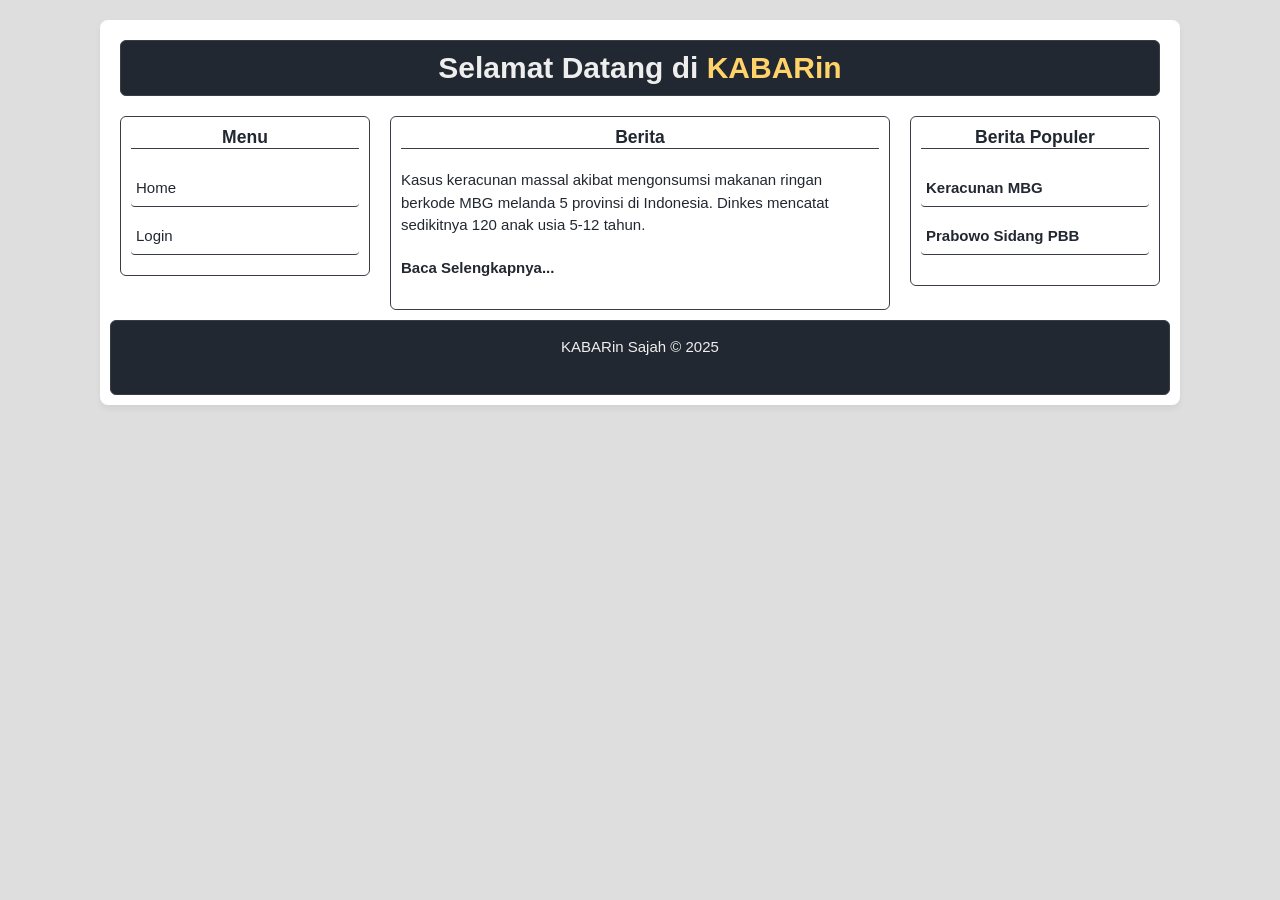
<file: index.html>
<!DOCTYPE html>
<html lang="id">

<head>
      <meta charset="UTF-8">
      <meta name="viewport" content="width=device-width, initial-scale=1.0">
      <title>KABARin</title>
      <link rel="stylesheet" href="style.css">
      <link rel="icon" type="image/x-icon" href="img/reze.png">
</head>

<body>
      <div class="container">
            <div class="header">
                  <h1 style="text-align: center;">Selamat Datang di <b class="tag">KABARin</b></h1>
            </div>

            <div class="main">
                  <div class="left">
                        <h3 style="text-align: center;">Menu</h3>
                        <ul>
                              <li><a href="index.html">Home</a></li>
                              <li><a href="pages/login.html">Login</a></li>
                        </ul>
                  </div>
            </div>

            <div class="middle">
                  <h3 style="text-align: center;">Berita</h3>
                  <p>Kasus keracunan massal akibat mengonsumsi makanan ringan berkode MBG melanda 5 provinsi di
                        Indonesia. Dinkes mencatat sedikitnya 120 anak usia 5-12 tahun.</p>
                  <p><a href="news/news1.html">Baca Selengkapnya...</a></p>
            </div>

            <div class="right">
                  <h3 style="text-align: center;">Berita Populer</h3>
                  <p>
                  <ul>
                        <li><a href="news/news1.html"><b>Keracunan MBG</b></a></li>
                        <li><a href="news/news2.html"><b>Prabowo Sidang PBB</b></a></li>
                        <!-- <li><a href="news/news3.html"><b>Ahmad Sahroni</b></a></li> -->
                  </ul>
                  </p>
            </div>

            <div class="footer">
                  <p style="text-align: center;">KABARin Sajah &copy; 2025</p>
            </div>
      </div>
</body>

</html>
</file>
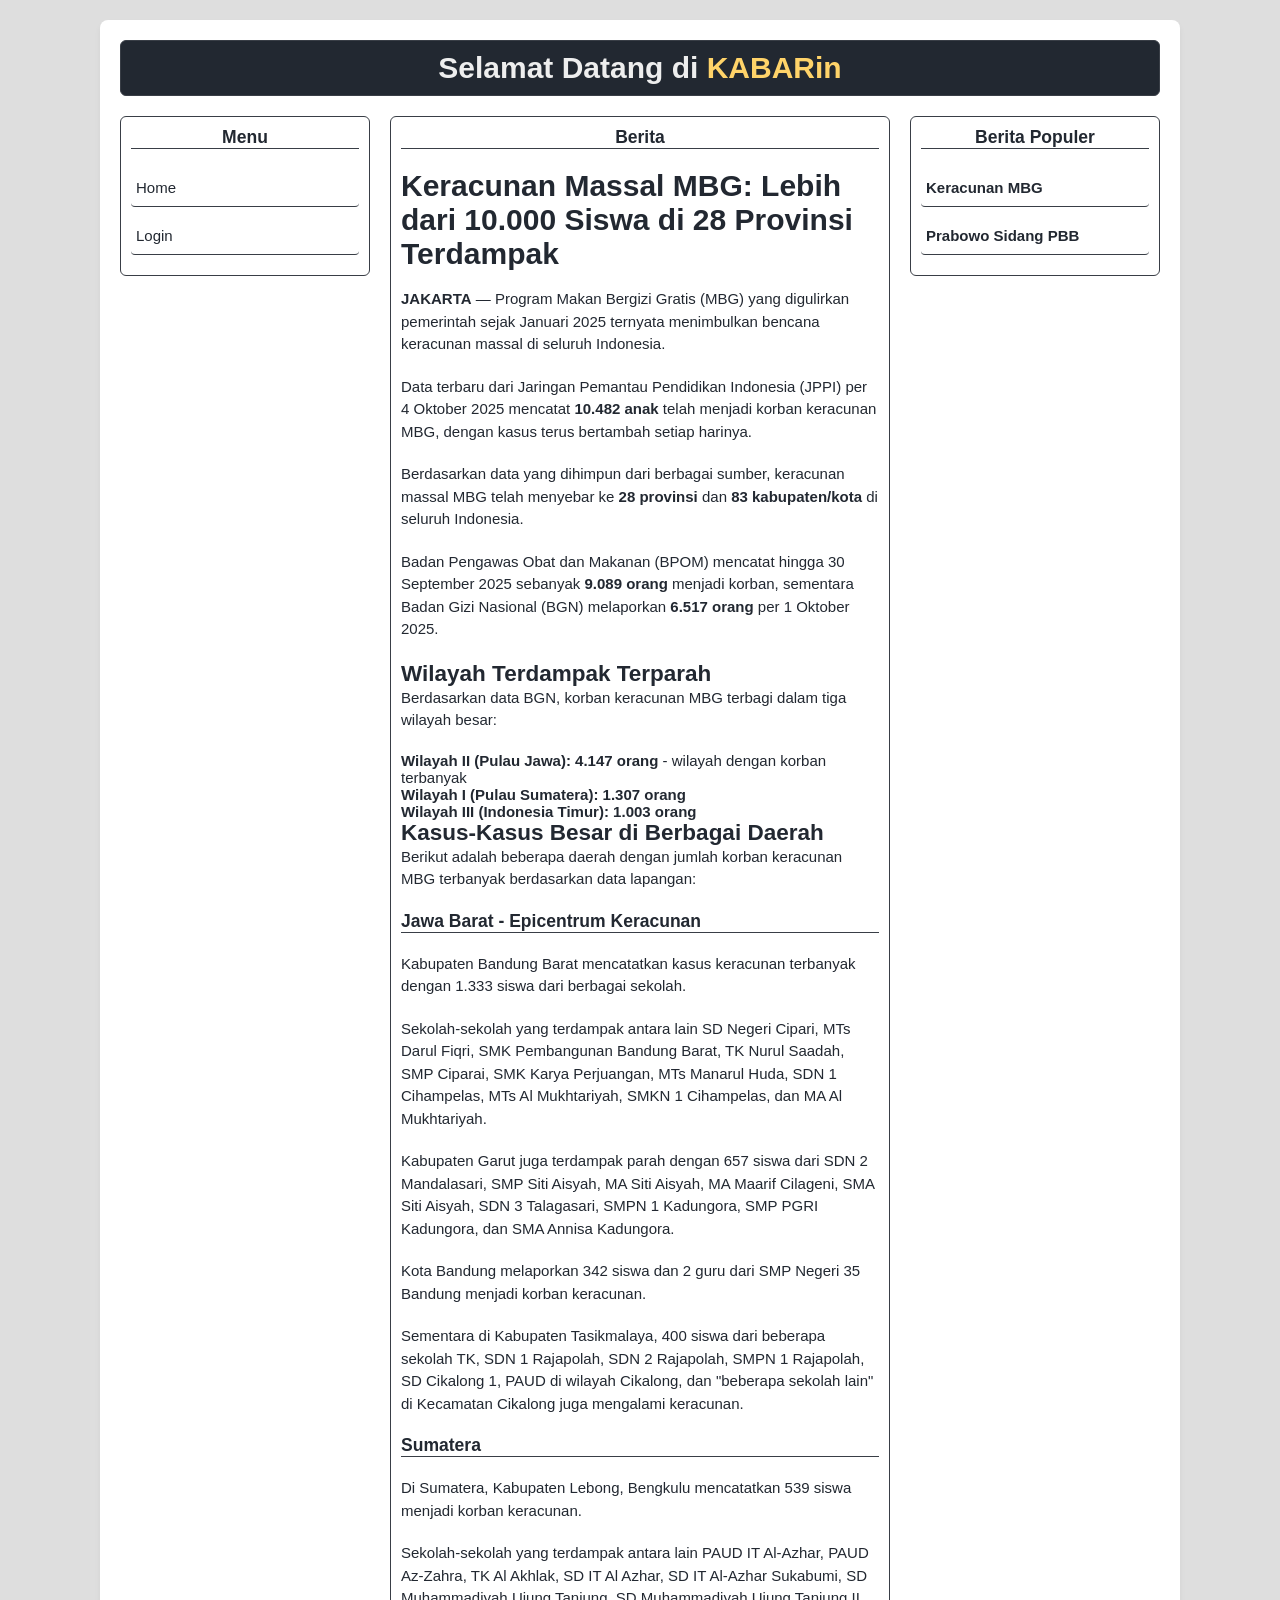
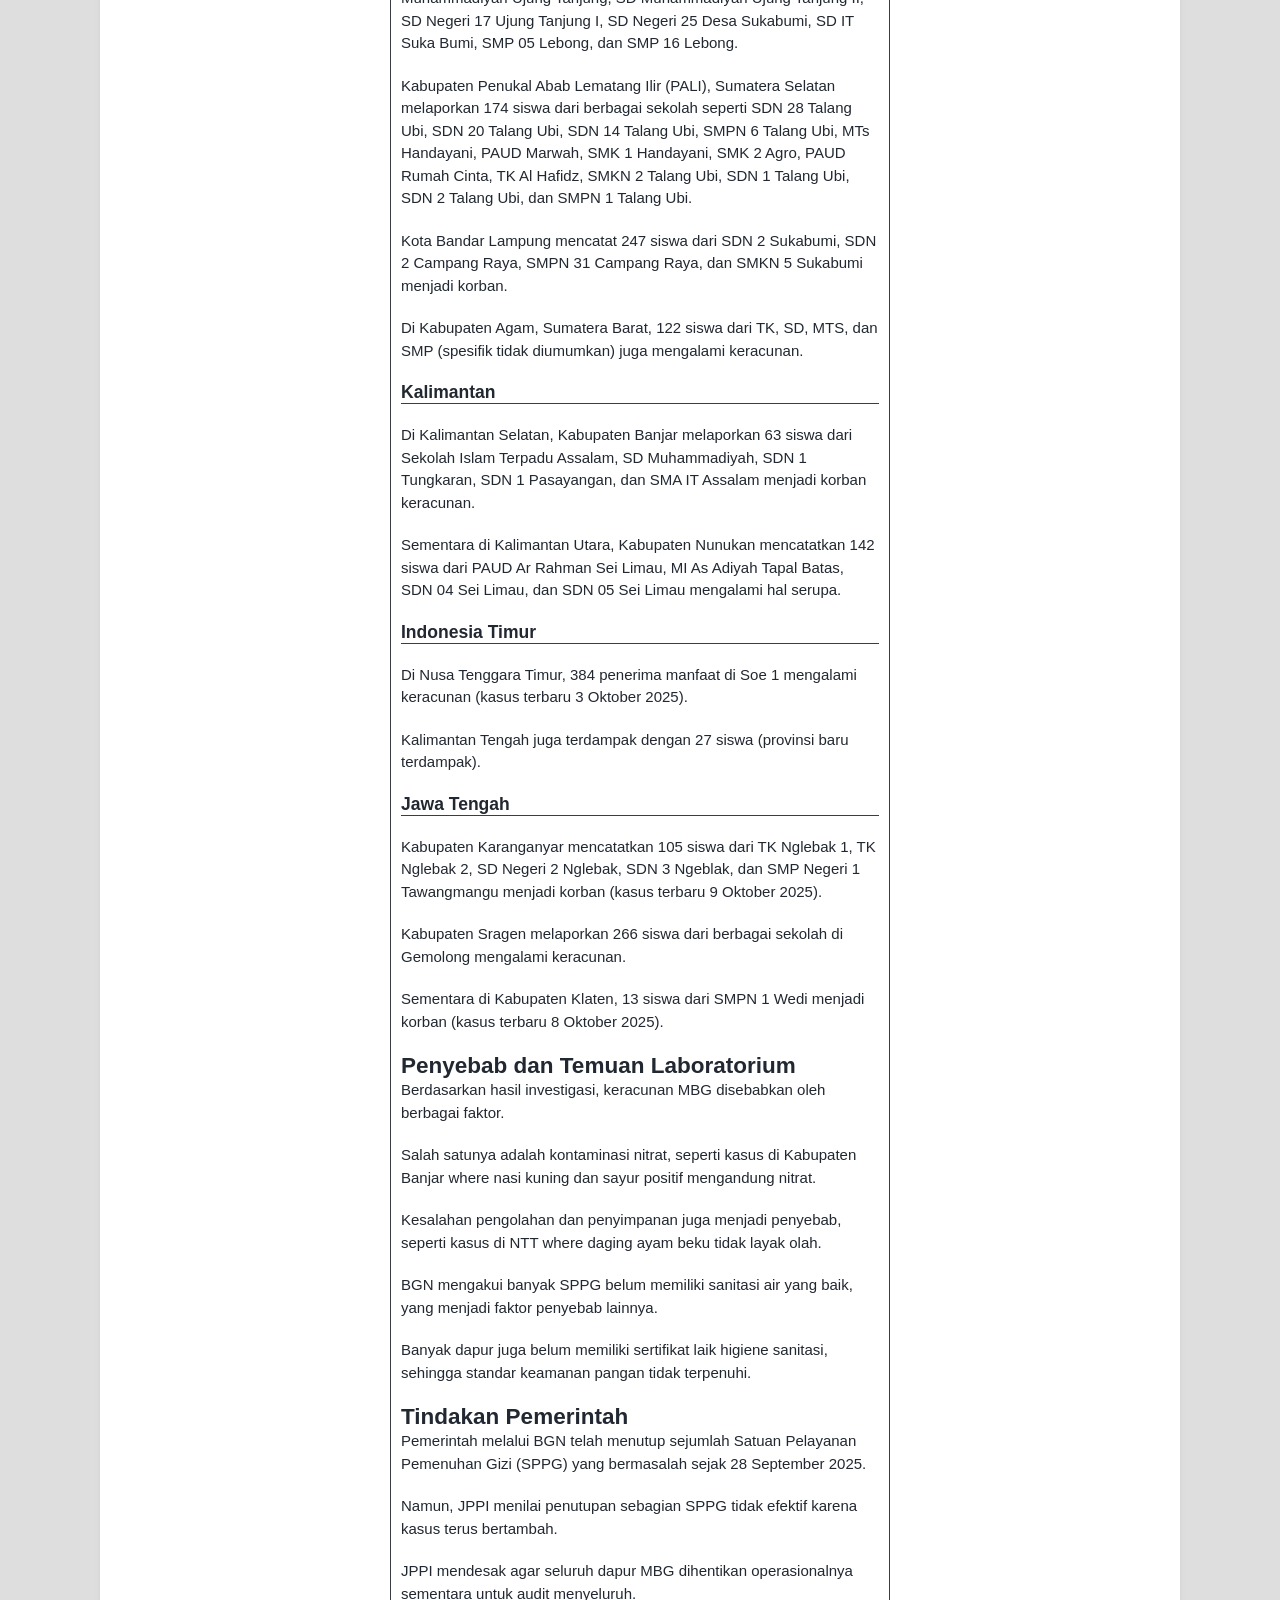
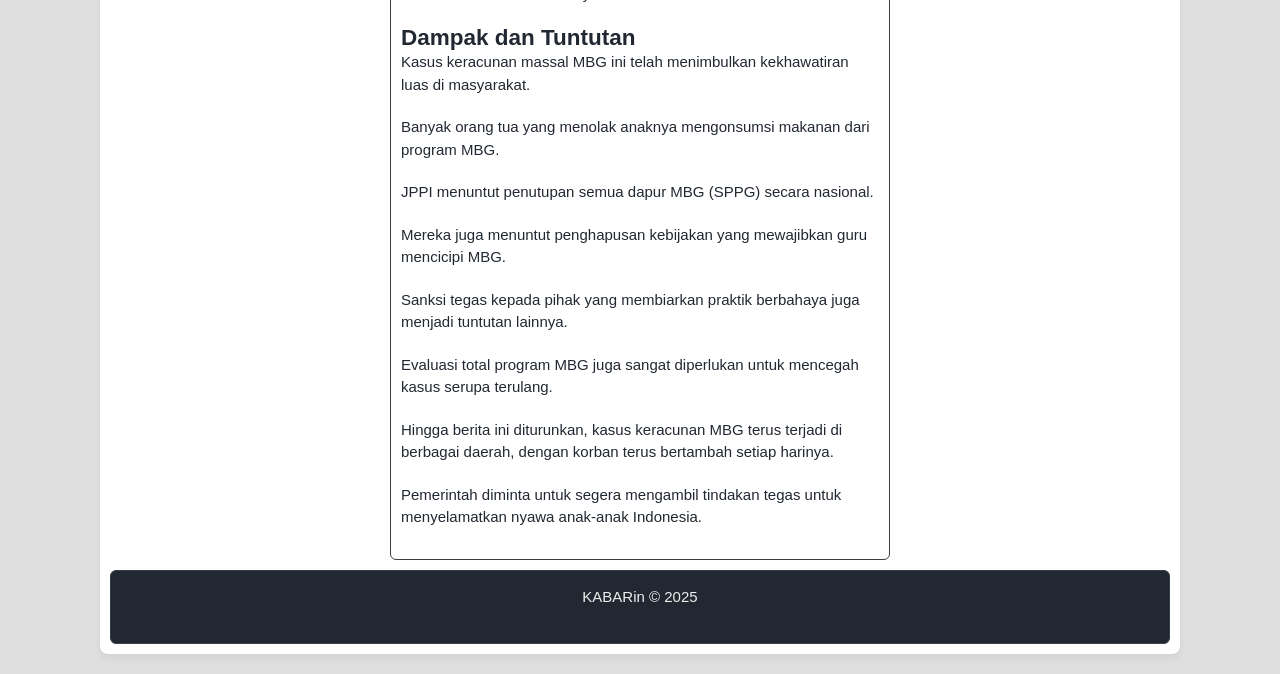
<file: news/news1.html>
<!DOCTYPE html>
<html lang="id">

<head>
      <meta charset="UTF-8">
      <meta name="viewport" content="width=device-width, initial-scale=1.0">
      <title>KABARin</title>
      <link rel="stylesheet" href="../style.css">
      <link rel="icon" type="image/x-icon" href="../img/reze.png">
</head>

<body>
      <div class="container">
            <div class="header">
                  <h1 style="text-align: center;">Selamat Datang di <b class="tag">KABARin</b></h1>
            </div>

            <div class="main">
                  <div class="left">
                        <h3 style="text-align: center;">Menu</h3>
                        <ul>
                              <li><a href="../index.html">Home</a></li>
                              <li><a href="../pages/login.html">Login</a></li>
                        </ul>
                  </div>

                  <div class="middle">
                        <h3 style="text-align: center;">Berita</h3>
                        <h1>Keracunan Massal MBG: Lebih dari 10.000 Siswa di 28 Provinsi Terdampak</h1><br>

                        <p><b>JAKARTA</b> — Program Makan Bergizi Gratis (MBG) yang digulirkan pemerintah sejak Januari
                              2025 ternyata menimbulkan bencana keracunan massal di seluruh Indonesia.</p>
                        <p>Data terbaru dari Jaringan Pemantau Pendidikan Indonesia (JPPI) per 4 Oktober 2025 mencatat
                              <b>10.482 anak</b> telah menjadi korban keracunan MBG, dengan kasus terus bertambah setiap
                              harinya.
                        </p>

                        <p>Berdasarkan data yang dihimpun dari berbagai sumber, keracunan massal MBG telah menyebar ke
                              <b>28 provinsi</b> dan <b>83 kabupaten/kota</b> di seluruh Indonesia.
                        </p>
                        <p>Badan Pengawas Obat dan Makanan (BPOM) mencatat hingga 30 September 2025 sebanyak <b>9.089
                                    orang</b> menjadi korban, sementara Badan Gizi Nasional (BGN) melaporkan <b>6.517
                                    orang</b> per 1 Oktober 2025.</p>

                        <h2>Wilayah Terdampak Terparah</h2>
                        <p>Berdasarkan data BGN, korban keracunan MBG terbagi dalam tiga wilayah besar:</p>
                        <ul>
                              <li><b>Wilayah II (Pulau Jawa): 4.147 orang</b> - wilayah dengan korban terbanyak</li>
                              <li><b>Wilayah I (Pulau Sumatera): 1.307 orang</b></li>
                              <li><b>Wilayah III (Indonesia Timur): 1.003 orang</b></li>
                        </ul>

                        <h2>Kasus-Kasus Besar di Berbagai Daerah</h2>
                        <p>Berikut adalah beberapa daerah dengan jumlah korban keracunan MBG terbanyak berdasarkan data
                              lapangan:</p>

                        <h3>Jawa Barat - Epicentrum Keracunan</h3>
                        <p>Kabupaten Bandung Barat mencatatkan kasus keracunan terbanyak dengan 1.333 siswa dari
                              berbagai sekolah.</p>
                        <p>Sekolah-sekolah yang terdampak antara lain SD Negeri Cipari, MTs Darul Fiqri, SMK Pembangunan
                              Bandung Barat, TK Nurul Saadah, SMP Ciparai, SMK Karya Perjuangan, MTs Manarul Huda, SDN 1
                              Cihampelas, MTs Al Mukhtariyah, SMKN 1 Cihampelas, dan MA Al Mukhtariyah.</p>
                        <p>Kabupaten Garut juga terdampak parah dengan 657 siswa dari SDN 2 Mandalasari, SMP Siti
                              Aisyah, MA Siti Aisyah, MA Maarif Cilageni, SMA Siti Aisyah, SDN 3 Talagasari, SMPN 1
                              Kadungora, SMP PGRI Kadungora, dan SMA Annisa Kadungora.</p>
                        <p>Kota Bandung melaporkan 342 siswa dan 2 guru dari SMP Negeri 35 Bandung menjadi korban
                              keracunan.</p>
                        <p>Sementara di Kabupaten Tasikmalaya, 400 siswa dari beberapa sekolah TK, SDN 1 Rajapolah, SDN
                              2 Rajapolah, SMPN 1 Rajapolah, SD Cikalong 1, PAUD di wilayah Cikalong, dan "beberapa
                              sekolah lain" di Kecamatan Cikalong juga mengalami keracunan.</p>

                        <h3>Sumatera</h3>
                        <p>Di Sumatera, Kabupaten Lebong, Bengkulu mencatatkan 539 siswa menjadi korban keracunan.</p>
                        <p>Sekolah-sekolah yang terdampak antara lain PAUD IT Al-Azhar, PAUD Az-Zahra, TK Al Akhlak, SD
                              IT Al Azhar, SD IT Al-Azhar Sukabumi, SD Muhammadiyah Ujung Tanjung, SD Muhammadiyah Ujung
                              Tanjung II, SD Negeri 17 Ujung Tanjung I, SD Negeri 25 Desa Sukabumi, SD IT Suka Bumi, SMP
                              05 Lebong, dan SMP 16 Lebong.</p>
                        <p>Kabupaten Penukal Abab Lematang Ilir (PALI), Sumatera Selatan melaporkan 174 siswa dari
                              berbagai sekolah seperti SDN 28 Talang Ubi, SDN 20 Talang Ubi, SDN 14 Talang Ubi, SMPN 6
                              Talang Ubi, MTs Handayani, PAUD Marwah, SMK 1 Handayani, SMK 2 Agro, PAUD Rumah Cinta, TK
                              Al Hafidz, SMKN 2 Talang Ubi, SDN 1 Talang Ubi, SDN 2 Talang Ubi, dan SMPN 1 Talang Ubi.
                        </p>
                        <p>Kota Bandar Lampung mencatat 247 siswa dari SDN 2 Sukabumi, SDN 2 Campang Raya, SMPN 31
                              Campang Raya, dan SMKN 5 Sukabumi menjadi korban.</p>
                        <p>Di Kabupaten Agam, Sumatera Barat, 122 siswa dari TK, SD, MTS, dan SMP (spesifik tidak
                              diumumkan) juga mengalami keracunan.</p>

                        <h3>Kalimantan</h3>
                        <p>Di Kalimantan Selatan, Kabupaten Banjar melaporkan 63 siswa dari Sekolah Islam Terpadu
                              Assalam, SD Muhammadiyah, SDN 1 Tungkaran, SDN 1 Pasayangan, dan SMA IT Assalam menjadi
                              korban keracunan.</p>
                        <p>Sementara di Kalimantan Utara, Kabupaten Nunukan mencatatkan 142 siswa dari PAUD Ar Rahman
                              Sei Limau, MI As Adiyah Tapal Batas, SDN 04 Sei Limau, dan SDN 05 Sei Limau mengalami hal
                              serupa.</p>

                        <h3>Indonesia Timur</h3>
                        <p>Di Nusa Tenggara Timur, 384 penerima manfaat di Soe 1 mengalami keracunan (kasus terbaru 3
                              Oktober 2025).</p>
                        <p>Kalimantan Tengah juga terdampak dengan 27 siswa (provinsi baru terdampak).</p>

                        <h3>Jawa Tengah</h3>
                        <p>Kabupaten Karanganyar mencatatkan 105 siswa dari TK Nglebak 1, TK Nglebak 2, SD Negeri 2
                              Nglebak, SDN 3 Ngeblak, dan SMP Negeri 1 Tawangmangu menjadi korban (kasus terbaru 9
                              Oktober 2025).</p>
                        <p>Kabupaten Sragen melaporkan 266 siswa dari berbagai sekolah di Gemolong mengalami keracunan.
                        </p>
                        <p>Sementara di Kabupaten Klaten, 13 siswa dari SMPN 1 Wedi menjadi korban (kasus terbaru 8
                              Oktober 2025).</p>

                        <h2>Penyebab dan Temuan Laboratorium</h2>
                        <p>Berdasarkan hasil investigasi, keracunan MBG disebabkan oleh berbagai faktor.</p>
                        <p>Salah satunya adalah kontaminasi nitrat, seperti kasus di Kabupaten Banjar where nasi kuning
                              dan sayur positif mengandung nitrat.</p>
                        <p>Kesalahan pengolahan dan penyimpanan juga menjadi penyebab, seperti kasus di NTT where daging
                              ayam beku tidak layak olah.</p>
                        <p>BGN mengakui banyak SPPG belum memiliki sanitasi air yang baik, yang menjadi faktor penyebab
                              lainnya.</p>
                        <p>Banyak dapur juga belum memiliki sertifikat laik higiene sanitasi, sehingga standar keamanan
                              pangan tidak terpenuhi.</p>

                        <h2>Tindakan Pemerintah</h2>
                        <p>Pemerintah melalui BGN telah menutup sejumlah Satuan Pelayanan Pemenuhan Gizi (SPPG) yang
                              bermasalah sejak 28 September 2025.</p>
                        <p>Namun, JPPI menilai penutupan sebagian SPPG tidak efektif karena kasus terus bertambah.</p>
                        <p>JPPI mendesak agar seluruh dapur MBG dihentikan operasionalnya sementara untuk audit
                              menyeluruh.</p>

                        <h2>Dampak dan Tuntutan</h2>
                        <p>Kasus keracunan massal MBG ini telah menimbulkan kekhawatiran luas di masyarakat.</p>
                        <p>Banyak orang tua yang menolak anaknya mengonsumsi makanan dari program MBG.</p>
                        <p>JPPI menuntut penutupan semua dapur MBG (SPPG) secara nasional.</p>
                        <p>Mereka juga menuntut penghapusan kebijakan yang mewajibkan guru mencicipi MBG.</p>
                        <p>Sanksi tegas kepada pihak yang membiarkan praktik berbahaya juga menjadi tuntutan lainnya.
                        </p>
                        <p>Evaluasi total program MBG juga sangat diperlukan untuk mencegah kasus serupa terulang.</p>

                        <p>Hingga berita ini diturunkan, kasus keracunan MBG terus terjadi di berbagai daerah, dengan
                              korban terus bertambah setiap harinya.</p>
                        <p>Pemerintah diminta untuk segera mengambil tindakan tegas untuk menyelamatkan nyawa anak-anak
                              Indonesia.</p>
                  </div>

                  <div class="right">
                        <h3 style="text-align: center;">Berita Populer</h3>
                        <ul>
                              <li><a href="news1.html"><b>Keracunan MBG</b></a></li>
                              <li><a href="news2.html"><b>Prabowo Sidang PBB</b></a></li>
                              <!-- <li><a href="news3.html"><b>Ahmad Sahroni</b></a></li> -->
                        </ul>
                  </div>

            </div>

            <div class="footer">
                  <p style="text-align: center;">KABARin &copy; 2025</p>
            </div>
      </div>
</body>

</html>
</file>
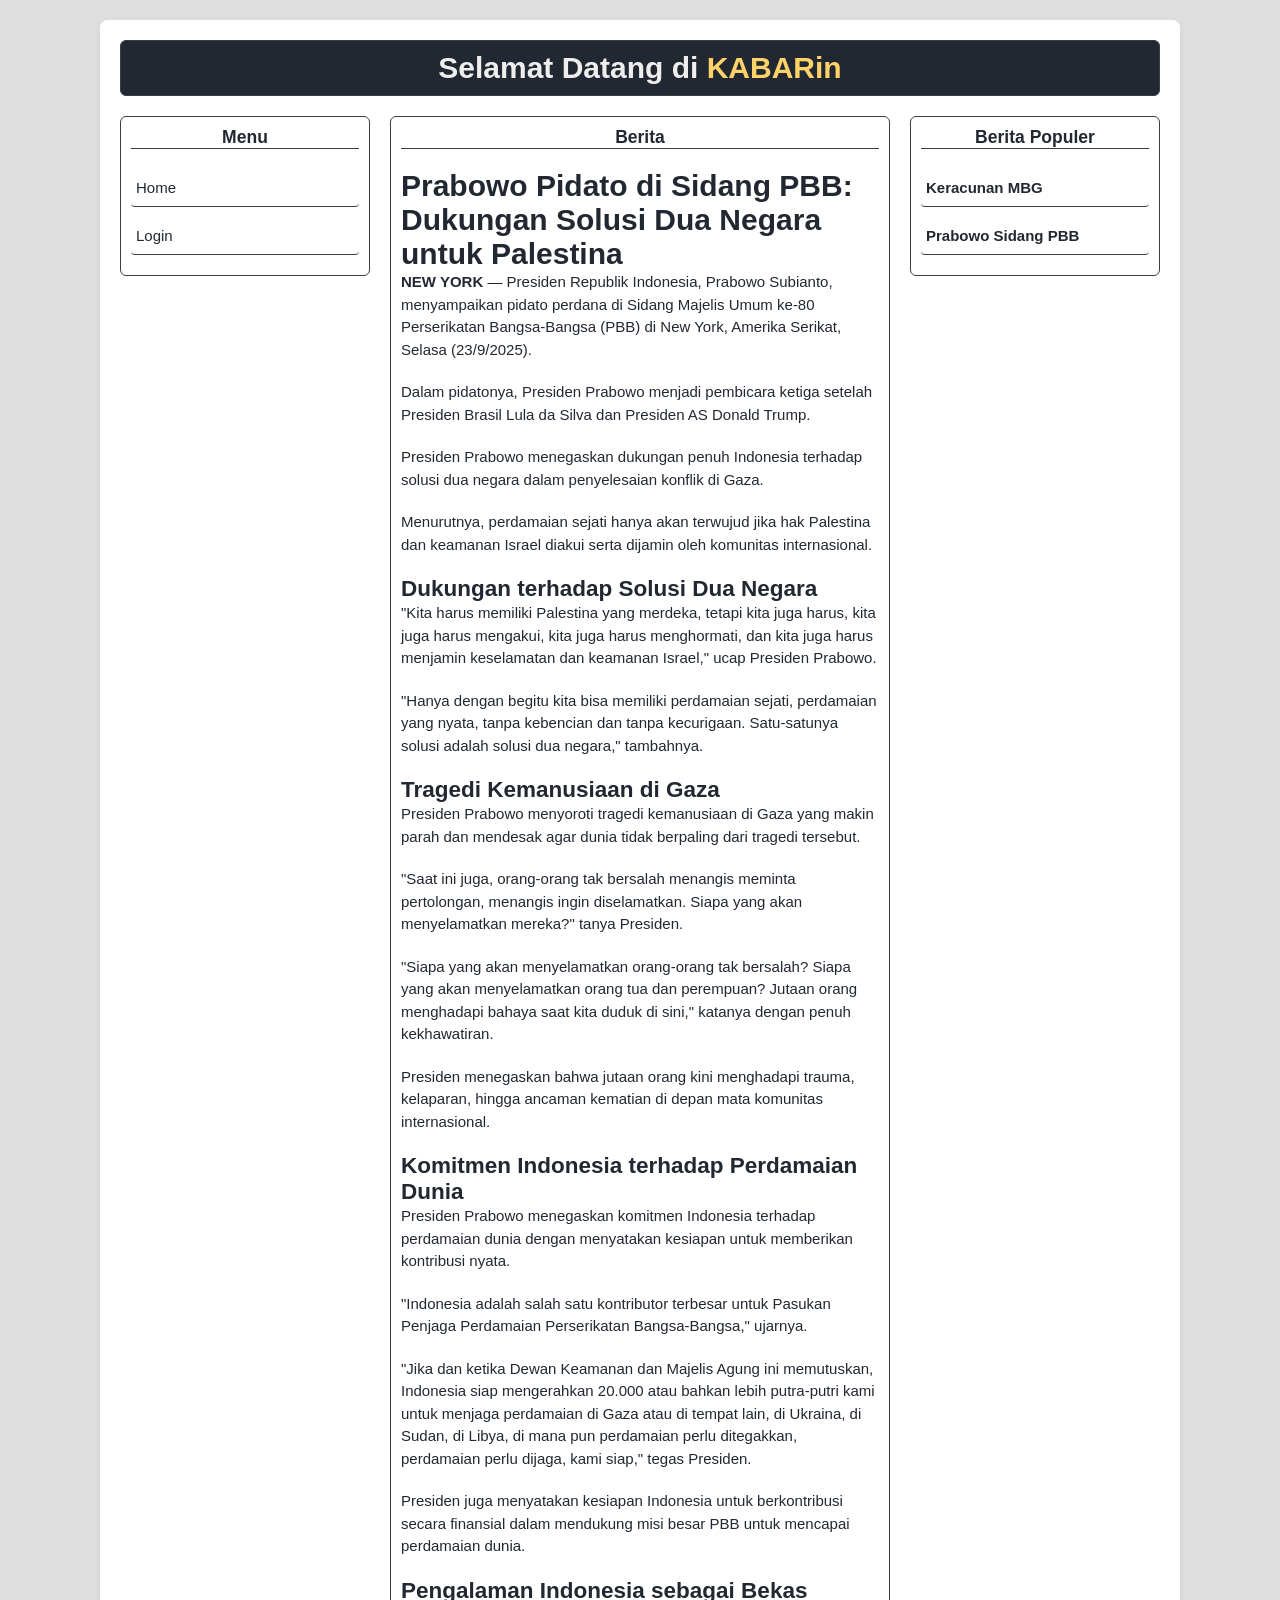
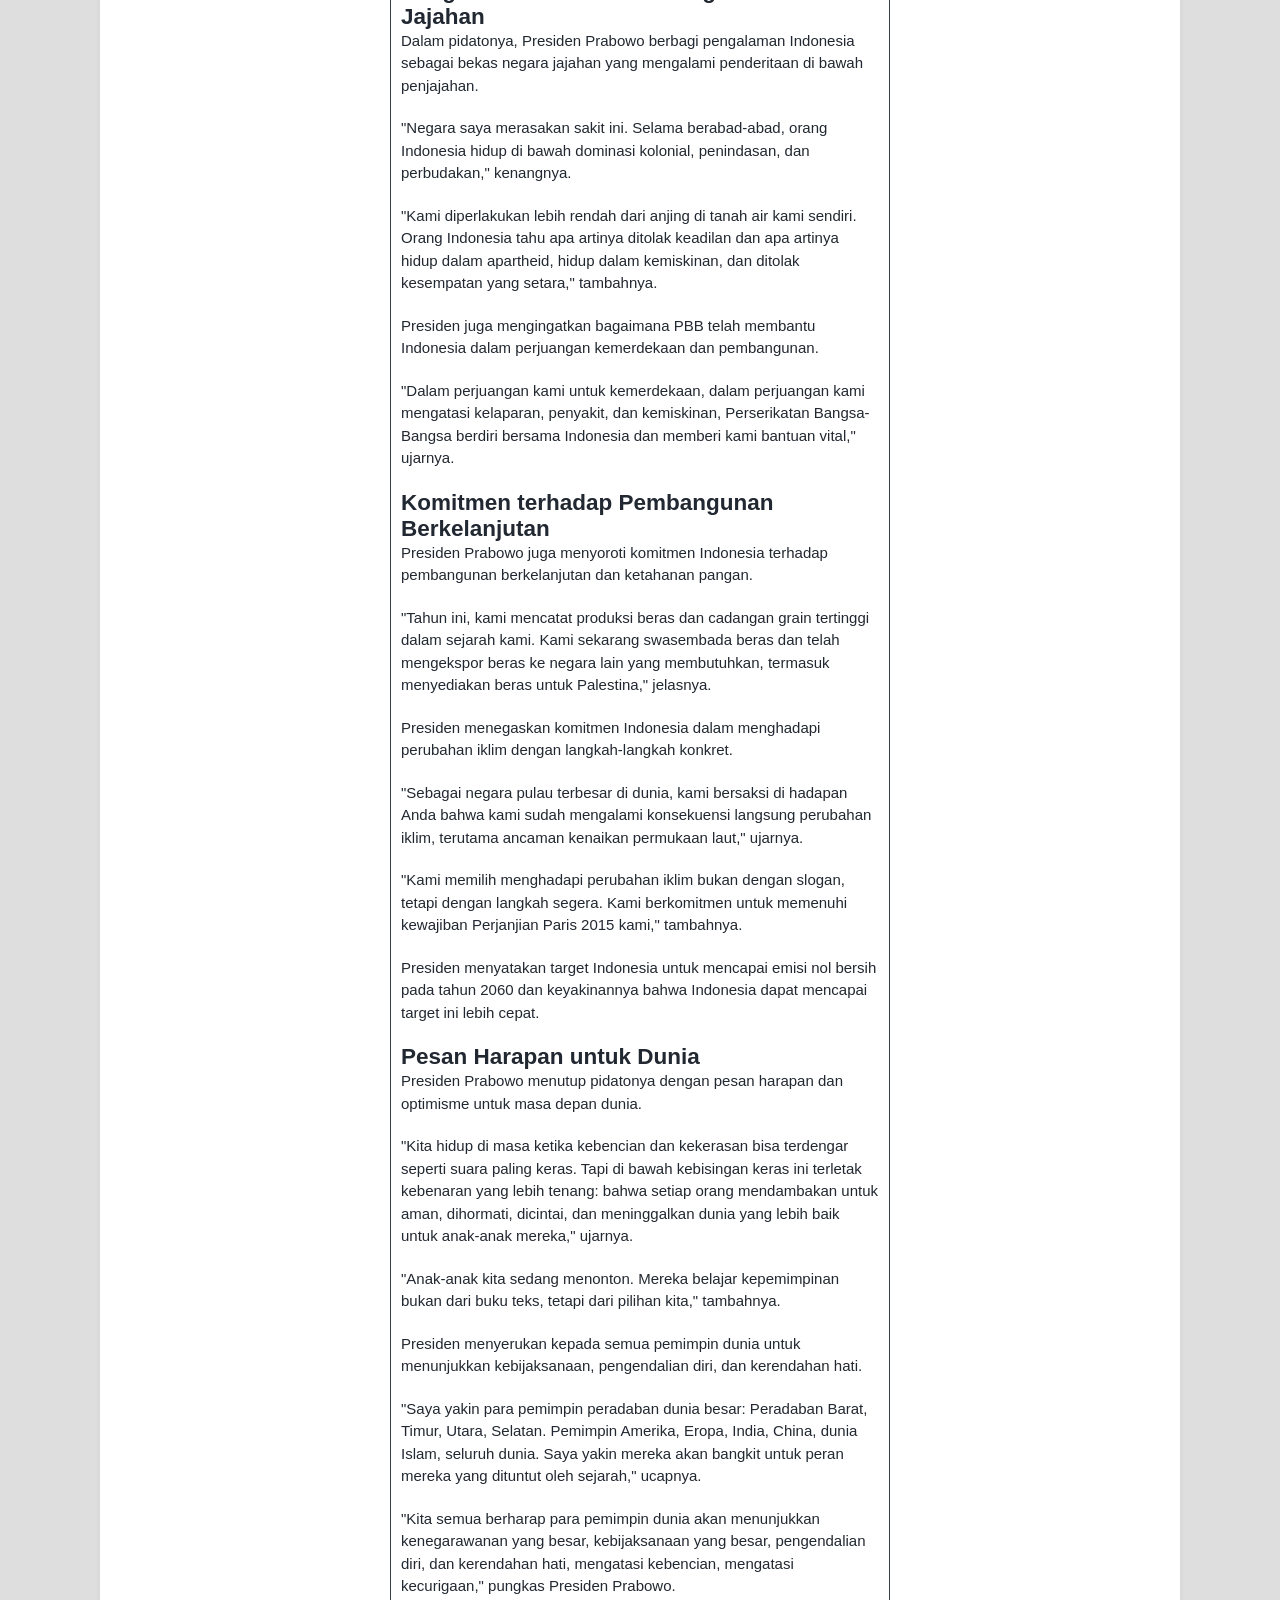
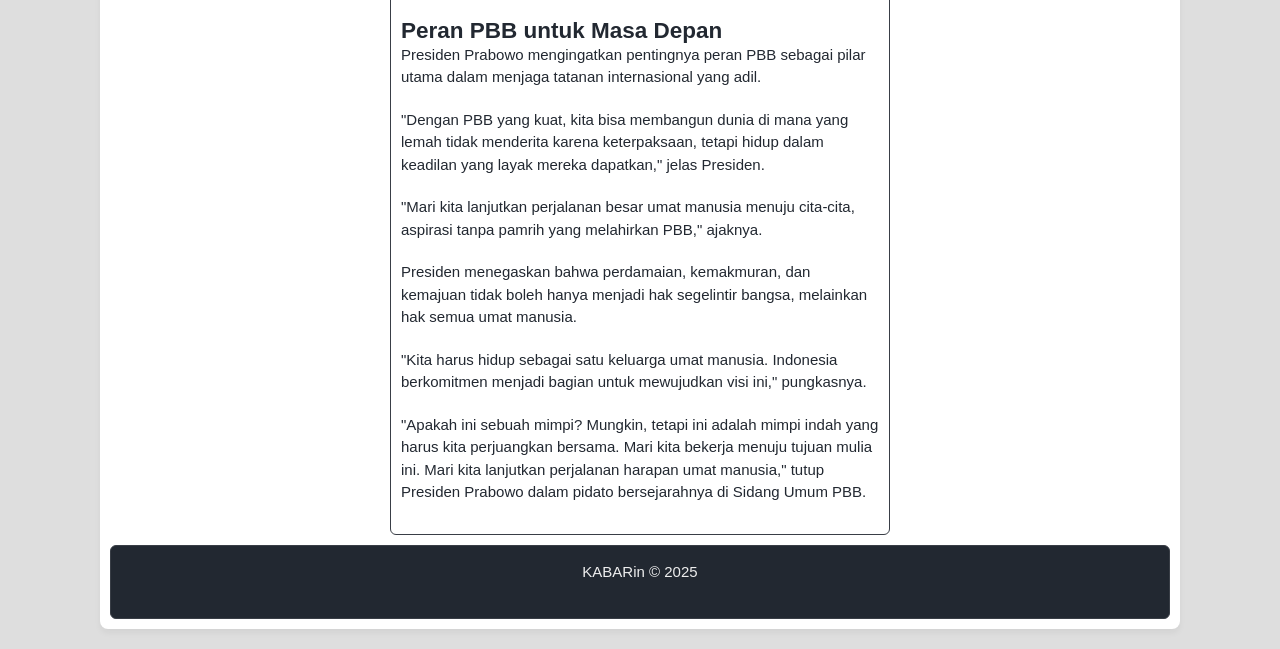
<file: news/news2.html>
<!DOCTYPE html>
<html lang="id">

<head>
      <meta charset="UTF-8">
      <meta name="viewport" content="width=device-width, initial-scale=1.0">
      <title>KABARin</title>
      <link rel="stylesheet" href="../style.css">
      <link rel="icon" type="image/x-icon" href="../img/reze.png">
</head>

<body>
      <div class="container">
            <div class="header">
                  <h1 style="text-align: center;">Selamat Datang di <b class="tag">KABARin</b></h1>
            </div>

            <div class="main">
                  <div class="left">
                        <h3 style="text-align: center;">Menu</h3>
                        <ul>
                              <li><a href="../index.html">Home</a></li>
                              <li><a href="../pages/login.html">Login</a></li>
                        </ul>
                  </div>

                  <div class="middle">
                        <h3 style="text-align: center;">Berita</h3>
                        <h1>Prabowo Pidato di Sidang PBB: Dukungan Solusi Dua Negara untuk Palestina</h1>

                        <p><b>NEW YORK</b> — Presiden Republik Indonesia, Prabowo Subianto, menyampaikan pidato perdana
                              di Sidang Majelis Umum ke-80 Perserikatan Bangsa-Bangsa (PBB) di New York, Amerika
                              Serikat, Selasa (23/9/2025).</p>
                        <p>Dalam pidatonya, Presiden Prabowo menjadi pembicara ketiga setelah Presiden Brasil Lula da
                              Silva dan Presiden AS Donald Trump.</p>
                        <p>Presiden Prabowo menegaskan dukungan penuh Indonesia terhadap solusi dua negara dalam
                              penyelesaian konflik di Gaza.</p>
                        <p>Menurutnya, perdamaian sejati hanya akan terwujud jika hak Palestina dan keamanan Israel
                              diakui serta dijamin oleh komunitas internasional.</p>

                        <h2>Dukungan terhadap Solusi Dua Negara</h2>
                        <p>"Kita harus memiliki Palestina yang merdeka, tetapi kita juga harus, kita juga harus
                              mengakui, kita juga harus menghormati, dan kita juga harus menjamin keselamatan dan
                              keamanan Israel," ucap Presiden Prabowo.</p>
                        <p>"Hanya dengan begitu kita bisa memiliki perdamaian sejati, perdamaian yang nyata, tanpa
                              kebencian dan tanpa kecurigaan. Satu-satunya solusi adalah solusi dua negara," tambahnya.
                        </p>

                        <h2>Tragedi Kemanusiaan di Gaza</h2>
                        <p>Presiden Prabowo menyoroti tragedi kemanusiaan di Gaza yang makin parah dan mendesak agar
                              dunia tidak berpaling dari tragedi tersebut.</p>
                        <p>"Saat ini juga, orang-orang tak bersalah menangis meminta pertolongan, menangis ingin
                              diselamatkan. Siapa yang akan menyelamatkan mereka?" tanya Presiden.</p>
                        <p>"Siapa yang akan menyelamatkan orang-orang tak bersalah? Siapa yang akan menyelamatkan orang
                              tua dan perempuan? Jutaan orang menghadapi bahaya saat kita duduk di sini," katanya dengan
                              penuh kekhawatiran.</p>
                        <p>Presiden menegaskan bahwa jutaan orang kini menghadapi trauma, kelaparan, hingga ancaman
                              kematian di depan mata komunitas internasional.</p>

                        <h2>Komitmen Indonesia terhadap Perdamaian Dunia</h2>
                        <p>Presiden Prabowo menegaskan komitmen Indonesia terhadap perdamaian dunia dengan menyatakan
                              kesiapan untuk memberikan kontribusi nyata.</p>
                        <p>"Indonesia adalah salah satu kontributor terbesar untuk Pasukan Penjaga Perdamaian
                              Perserikatan Bangsa-Bangsa," ujarnya.</p>
                        <p>"Jika dan ketika Dewan Keamanan dan Majelis Agung ini memutuskan, Indonesia siap mengerahkan
                              20.000 atau bahkan lebih putra-putri kami untuk menjaga perdamaian di Gaza atau di tempat
                              lain, di Ukraina, di Sudan, di Libya, di mana pun perdamaian perlu ditegakkan, perdamaian
                              perlu dijaga, kami siap," tegas Presiden.</p>
                        <p>Presiden juga menyatakan kesiapan Indonesia untuk berkontribusi secara finansial dalam
                              mendukung misi besar PBB untuk mencapai perdamaian dunia.</p>

                        <h2>Pengalaman Indonesia sebagai Bekas Jajahan</h2>
                        <p>Dalam pidatonya, Presiden Prabowo berbagi pengalaman Indonesia sebagai bekas negara jajahan
                              yang mengalami penderitaan di bawah penjajahan.</p>
                        <p>"Negara saya merasakan sakit ini. Selama berabad-abad, orang Indonesia hidup di bawah
                              dominasi kolonial, penindasan, dan perbudakan," kenangnya.</p>
                        <p>"Kami diperlakukan lebih rendah dari anjing di tanah air kami sendiri. Orang Indonesia tahu
                              apa artinya ditolak keadilan dan apa artinya hidup dalam apartheid, hidup dalam
                              kemiskinan, dan ditolak kesempatan yang setara," tambahnya.</p>
                        <p>Presiden juga mengingatkan bagaimana PBB telah membantu Indonesia dalam perjuangan
                              kemerdekaan dan pembangunan.</p>
                        <p>"Dalam perjuangan kami untuk kemerdekaan, dalam perjuangan kami mengatasi kelaparan,
                              penyakit, dan kemiskinan, Perserikatan Bangsa-Bangsa berdiri bersama Indonesia dan memberi
                              kami bantuan vital," ujarnya.</p>

                        <h2>Komitmen terhadap Pembangunan Berkelanjutan</h2>
                        <p>Presiden Prabowo juga menyoroti komitmen Indonesia terhadap pembangunan berkelanjutan dan
                              ketahanan pangan.</p>
                        <p>"Tahun ini, kami mencatat produksi beras dan cadangan grain tertinggi dalam sejarah kami.
                              Kami sekarang swasembada beras dan telah mengekspor beras ke negara lain yang membutuhkan,
                              termasuk menyediakan beras untuk Palestina," jelasnya.</p>
                        <p>Presiden menegaskan komitmen Indonesia dalam menghadapi perubahan iklim dengan
                              langkah-langkah konkret.</p>
                        <p>"Sebagai negara pulau terbesar di dunia, kami bersaksi di hadapan Anda bahwa kami sudah
                              mengalami konsekuensi langsung perubahan iklim, terutama ancaman kenaikan permukaan laut,"
                              ujarnya.</p>
                        <p>"Kami memilih menghadapi perubahan iklim bukan dengan slogan, tetapi dengan langkah segera.
                              Kami berkomitmen untuk memenuhi kewajiban Perjanjian Paris 2015 kami," tambahnya.</p>
                        <p>Presiden menyatakan target Indonesia untuk mencapai emisi nol bersih pada tahun 2060 dan
                              keyakinannya bahwa Indonesia dapat mencapai target ini lebih cepat.</p>

                        <h2>Pesan Harapan untuk Dunia</h2>
                        <p>Presiden Prabowo menutup pidatonya dengan pesan harapan dan optimisme untuk masa depan dunia.
                        </p>
                        <p>"Kita hidup di masa ketika kebencian dan kekerasan bisa terdengar seperti suara paling keras.
                              Tapi di bawah kebisingan keras ini terletak kebenaran yang lebih tenang: bahwa setiap
                              orang mendambakan untuk aman, dihormati, dicintai, dan meninggalkan dunia yang lebih baik
                              untuk anak-anak mereka," ujarnya.</p>
                        <p>"Anak-anak kita sedang menonton. Mereka belajar kepemimpinan bukan dari buku teks, tetapi
                              dari pilihan kita," tambahnya.</p>
                        <p>Presiden menyerukan kepada semua pemimpin dunia untuk menunjukkan kebijaksanaan, pengendalian
                              diri, dan kerendahan hati.</p>
                        <p>"Saya yakin para pemimpin peradaban dunia besar: Peradaban Barat, Timur, Utara, Selatan.
                              Pemimpin Amerika, Eropa, India, China, dunia Islam, seluruh dunia. Saya yakin mereka akan
                              bangkit untuk peran mereka yang dituntut oleh sejarah," ucapnya.</p>
                        <p>"Kita semua berharap para pemimpin dunia akan menunjukkan kenegarawanan yang besar,
                              kebijaksanaan yang besar, pengendalian diri, dan kerendahan hati, mengatasi kebencian,
                              mengatasi kecurigaan," pungkas Presiden Prabowo.</p>

                        <h2>Peran PBB untuk Masa Depan</h2>
                        <p>Presiden Prabowo mengingatkan pentingnya peran PBB sebagai pilar utama dalam menjaga tatanan
                              internasional yang adil.</p>
                        <p>"Dengan PBB yang kuat, kita bisa membangun dunia di mana yang lemah tidak menderita karena
                              keterpaksaan, tetapi hidup dalam keadilan yang layak mereka dapatkan," jelas Presiden.</p>
                        <p>"Mari kita lanjutkan perjalanan besar umat manusia menuju cita-cita, aspirasi tanpa pamrih
                              yang melahirkan PBB," ajaknya.</p>
                        <p>Presiden menegaskan bahwa perdamaian, kemakmuran, dan kemajuan tidak boleh hanya menjadi hak
                              segelintir bangsa, melainkan hak semua umat manusia.</p>
                        <p>"Kita harus hidup sebagai satu keluarga umat manusia. Indonesia berkomitmen menjadi bagian
                              untuk mewujudkan visi ini," pungkasnya.</p>
                        <p>"Apakah ini sebuah mimpi? Mungkin, tetapi ini adalah mimpi indah yang harus kita perjuangkan
                              bersama. Mari kita bekerja menuju tujuan mulia ini. Mari kita lanjutkan perjalanan harapan
                              umat manusia," tutup Presiden Prabowo dalam pidato bersejarahnya di Sidang Umum PBB.</p>
                  </div>

                  <div class="right">
                        <h3 style="text-align: center;">Berita Populer</h3>
                        <ul>
                              <li><a href="news1.html"><b>Keracunan MBG</b></a></li>
                              <li><a href="news2.html"><b>Prabowo Sidang PBB</b></a></li>
                              <!-- <li><a href="news3.html"><b>Ahmad Sahroni</b></a></li> -->
                        </ul>
                  </div>

            </div>

            <div class="footer">
                  <p style="text-align: center;">KABARin &copy; 2025</p>
            </div>
      </div>
</body>

</html>
</file>
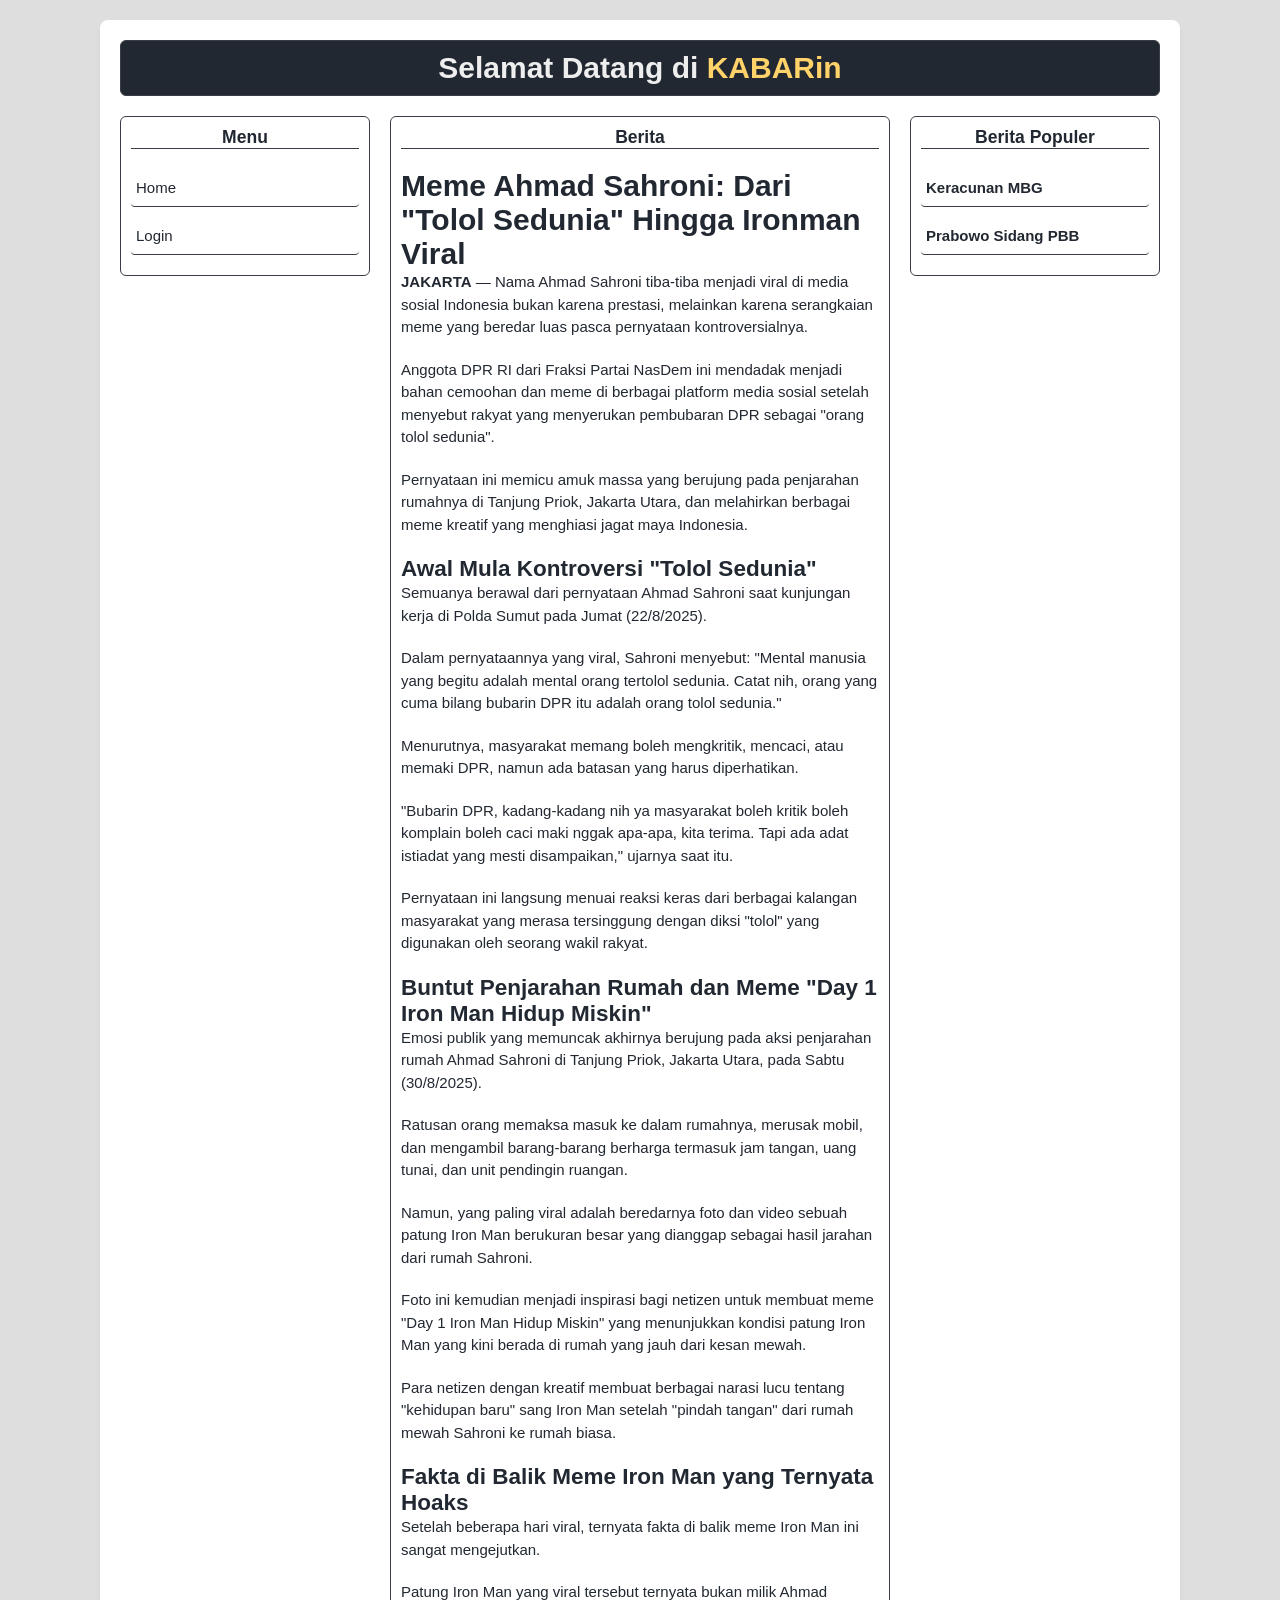
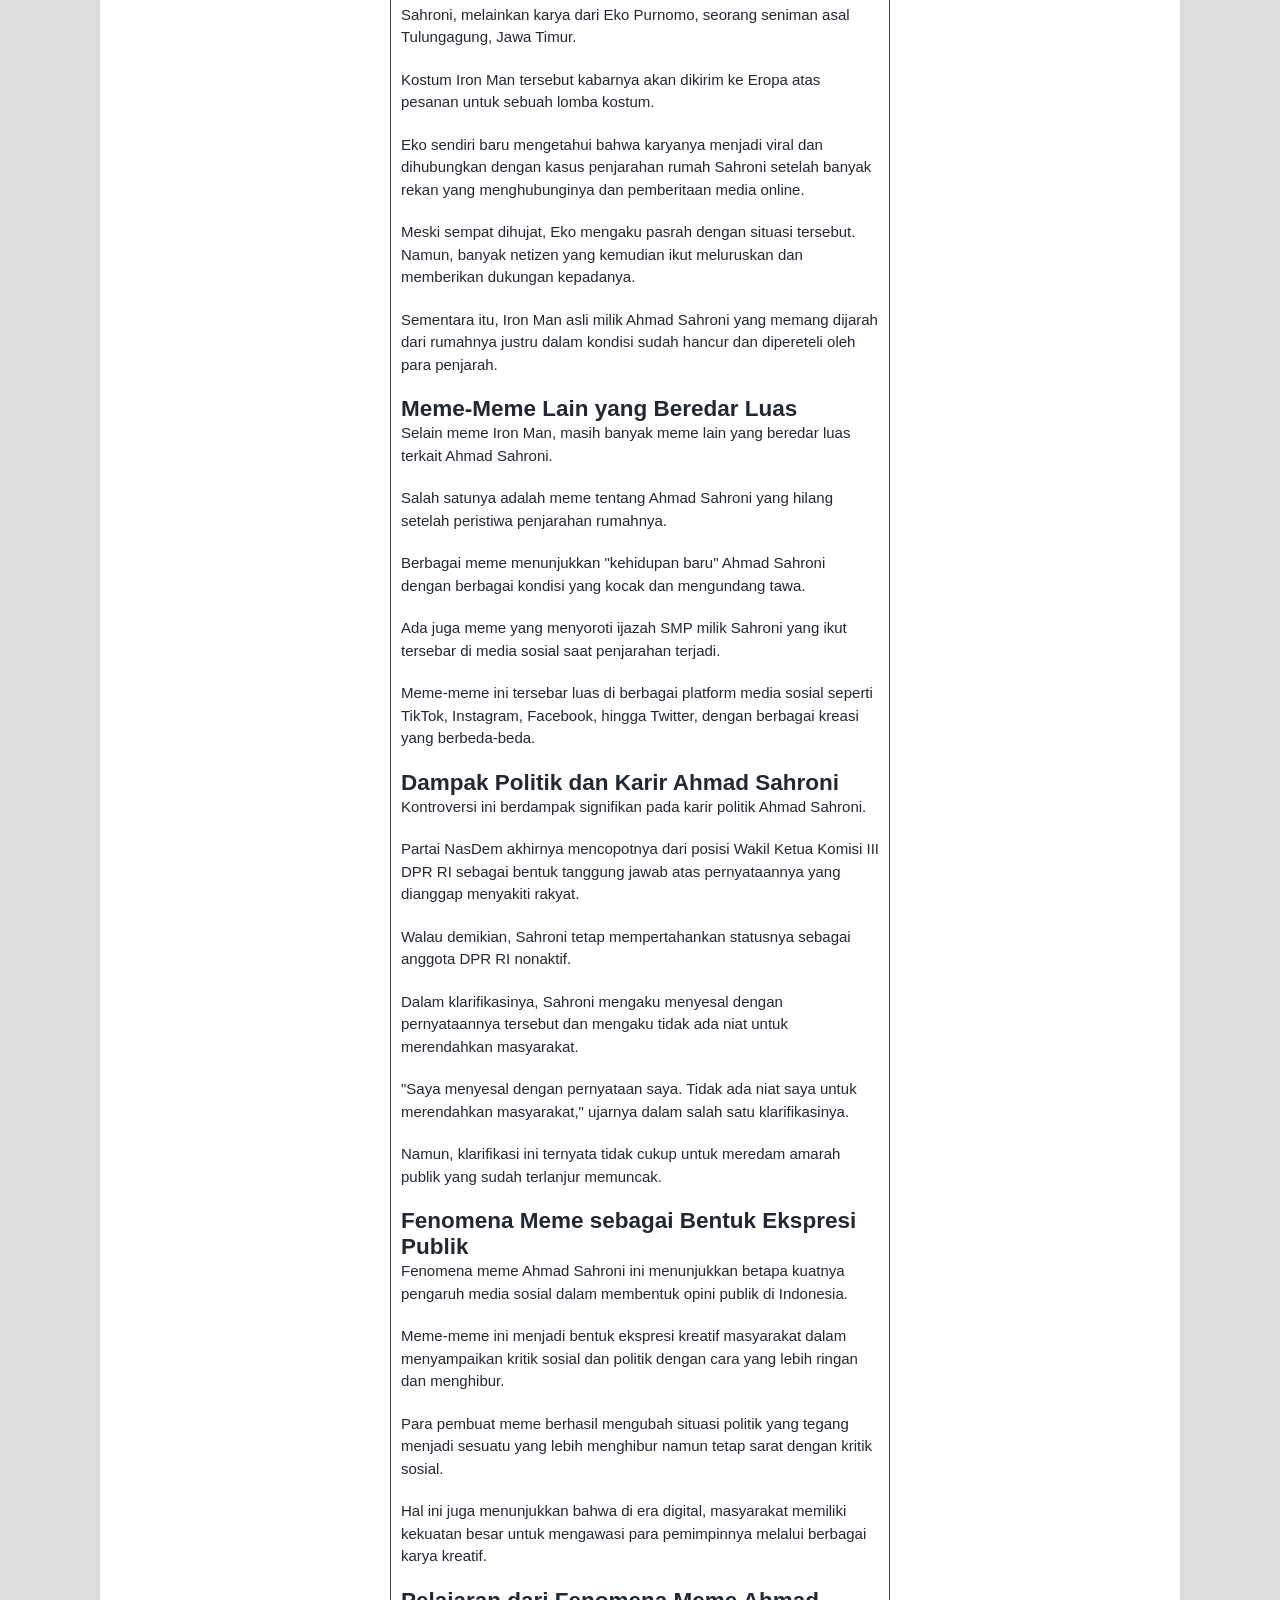
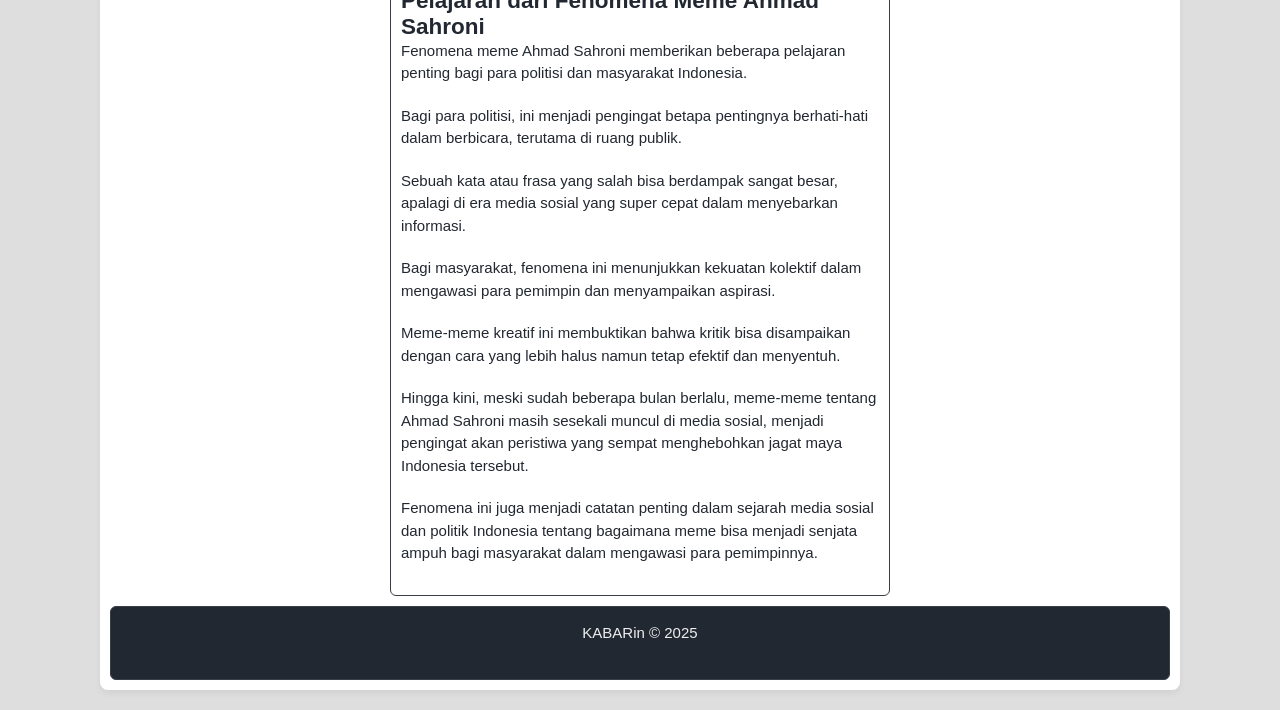
<file: news/news3.html>
<!DOCTYPE html>
<html lang="id">

<head>
      <meta charset="UTF-8">
      <meta name="viewport" content="width=device-width, initial-scale=1.0">
      <title>KABARin</title>
      <link rel="stylesheet" href="../style.css">
      <link rel="icon" type="image/x-icon" href="../img/reze.png">
</head>

<body>
      <div class="container">
            <div class="header">
                  <h1 style="text-align: center;">Selamat Datang di <b class="tag">KABARin</b></h1>
            </div>

            <div class="main">
                  <div class="left">
                        <h3 style="text-align: center;">Menu</h3>
                        <ul>
                              <li><a href="../index.html">Home</a></li>
                              <li><a href="../pages/login.html">Login</a></li>
                        </ul>
                  </div>

                  <div class="middle">
                        <h3 style="text-align: center;">Berita</h3>
                        <h1>Meme Ahmad Sahroni: Dari "Tolol Sedunia" Hingga Ironman Viral</h1>

                        <p><b>JAKARTA</b> — Nama Ahmad Sahroni tiba-tiba menjadi viral di media sosial Indonesia bukan
                              karena prestasi, melainkan karena serangkaian meme yang beredar luas pasca pernyataan
                              kontroversialnya.</p>
                        <p>Anggota DPR RI dari Fraksi Partai NasDem ini mendadak menjadi bahan cemoohan dan meme di
                              berbagai platform media sosial setelah menyebut rakyat yang menyerukan pembubaran DPR
                              sebagai "orang tolol sedunia".</p>
                        <p>Pernyataan ini memicu amuk massa yang berujung pada penjarahan rumahnya di Tanjung Priok,
                              Jakarta Utara, dan melahirkan berbagai meme kreatif yang menghiasi jagat maya Indonesia.
                        </p>

                        <h2>Awal Mula Kontroversi "Tolol Sedunia"</h2>
                        <p>Semuanya berawal dari pernyataan Ahmad Sahroni saat kunjungan kerja di Polda Sumut pada Jumat
                              (22/8/2025).</p>
                        <p>Dalam pernyataannya yang viral, Sahroni menyebut: "Mental manusia yang begitu adalah mental
                              orang tertolol sedunia. Catat nih, orang yang cuma bilang bubarin DPR itu adalah orang
                              tolol sedunia."</p>
                        <p>Menurutnya, masyarakat memang boleh mengkritik, mencaci, atau memaki DPR, namun ada batasan
                              yang harus diperhatikan.</p>
                        <p>"Bubarin DPR, kadang-kadang nih ya masyarakat boleh kritik boleh komplain boleh caci maki
                              nggak apa-apa, kita terima. Tapi ada adat istiadat yang mesti disampaikan," ujarnya saat
                              itu.</p>
                        <p>Pernyataan ini langsung menuai reaksi keras dari berbagai kalangan masyarakat yang merasa
                              tersinggung dengan diksi "tolol" yang digunakan oleh seorang wakil rakyat.</p>

                        <h2>Buntut Penjarahan Rumah dan Meme "Day 1 Iron Man Hidup Miskin"</h2>
                        <p>Emosi publik yang memuncak akhirnya berujung pada aksi penjarahan rumah Ahmad Sahroni di
                              Tanjung Priok, Jakarta Utara, pada Sabtu (30/8/2025).</p>
                        <p>Ratusan orang memaksa masuk ke dalam rumahnya, merusak mobil, dan mengambil barang-barang
                              berharga termasuk jam tangan, uang tunai, dan unit pendingin ruangan.</p>
                        <p>Namun, yang paling viral adalah beredarnya foto dan video sebuah patung Iron Man berukuran
                              besar yang dianggap sebagai hasil jarahan dari rumah Sahroni.</p>
                        <p>Foto ini kemudian menjadi inspirasi bagi netizen untuk membuat meme "Day 1 Iron Man Hidup
                              Miskin" yang menunjukkan kondisi patung Iron Man yang kini berada di rumah yang jauh dari
                              kesan mewah.</p>
                        <p>Para netizen dengan kreatif membuat berbagai narasi lucu tentang "kehidupan baru" sang Iron
                              Man setelah "pindah tangan" dari rumah mewah Sahroni ke rumah biasa.</p>

                        <h2>Fakta di Balik Meme Iron Man yang Ternyata Hoaks</h2>
                        <p>Setelah beberapa hari viral, ternyata fakta di balik meme Iron Man ini sangat mengejutkan.
                        </p>
                        <p>Patung Iron Man yang viral tersebut ternyata bukan milik Ahmad Sahroni, melainkan karya dari
                              Eko Purnomo, seorang seniman asal Tulungagung, Jawa Timur.</p>
                        <p>Kostum Iron Man tersebut kabarnya akan dikirim ke Eropa atas pesanan untuk sebuah lomba
                              kostum.</p>
                        <p>Eko sendiri baru mengetahui bahwa karyanya menjadi viral dan dihubungkan dengan kasus
                              penjarahan rumah Sahroni setelah banyak rekan yang menghubunginya dan pemberitaan media
                              online.</p>
                        <p>Meski sempat dihujat, Eko mengaku pasrah dengan situasi tersebut. Namun, banyak netizen yang
                              kemudian ikut meluruskan dan memberikan dukungan kepadanya.</p>
                        <p>Sementara itu, Iron Man asli milik Ahmad Sahroni yang memang dijarah dari rumahnya justru
                              dalam kondisi sudah hancur dan dipereteli oleh para penjarah.</p>

                        <h2>Meme-Meme Lain yang Beredar Luas</h2>
                        <p>Selain meme Iron Man, masih banyak meme lain yang beredar luas terkait Ahmad Sahroni.</p>
                        <p>Salah satunya adalah meme tentang Ahmad Sahroni yang hilang setelah peristiwa penjarahan
                              rumahnya.</p>
                        <p>Berbagai meme menunjukkan "kehidupan baru" Ahmad Sahroni dengan berbagai kondisi yang kocak
                              dan mengundang tawa.</p>
                        <p>Ada juga meme yang menyoroti ijazah SMP milik Sahroni yang ikut tersebar di media sosial saat
                              penjarahan terjadi.</p>
                        <p>Meme-meme ini tersebar luas di berbagai platform media sosial seperti TikTok, Instagram,
                              Facebook, hingga Twitter, dengan berbagai kreasi yang berbeda-beda.</p>

                        <h2>Dampak Politik dan Karir Ahmad Sahroni</h2>
                        <p>Kontroversi ini berdampak signifikan pada karir politik Ahmad Sahroni.</p>
                        <p>Partai NasDem akhirnya mencopotnya dari posisi Wakil Ketua Komisi III DPR RI sebagai bentuk
                              tanggung jawab atas pernyataannya yang dianggap menyakiti rakyat.</p>
                        <p>Walau demikian, Sahroni tetap mempertahankan statusnya sebagai anggota DPR RI nonaktif.</p>
                        <p>Dalam klarifikasinya, Sahroni mengaku menyesal dengan pernyataannya tersebut dan mengaku
                              tidak ada niat untuk merendahkan masyarakat.</p>
                        <p>"Saya menyesal dengan pernyataan saya. Tidak ada niat saya untuk merendahkan masyarakat,"
                              ujarnya dalam salah satu klarifikasinya.</p>
                        <p>Namun, klarifikasi ini ternyata tidak cukup untuk meredam amarah publik yang sudah terlanjur
                              memuncak.</p>

                        <h2>Fenomena Meme sebagai Bentuk Ekspresi Publik</h2>
                        <p>Fenomena meme Ahmad Sahroni ini menunjukkan betapa kuatnya pengaruh media sosial dalam
                              membentuk opini publik di Indonesia.</p>
                        <p>Meme-meme ini menjadi bentuk ekspresi kreatif masyarakat dalam menyampaikan kritik sosial dan
                              politik dengan cara yang lebih ringan dan menghibur.</p>
                        <p>Para pembuat meme berhasil mengubah situasi politik yang tegang menjadi sesuatu yang lebih
                              menghibur namun tetap sarat dengan kritik sosial.</p>
                        <p>Hal ini juga menunjukkan bahwa di era digital, masyarakat memiliki kekuatan besar untuk
                              mengawasi para pemimpinnya melalui berbagai karya kreatif.</p>

                        <h2>Pelajaran dari Fenomena Meme Ahmad Sahroni</h2>
                        <p>Fenomena meme Ahmad Sahroni memberikan beberapa pelajaran penting bagi para politisi dan
                              masyarakat Indonesia.</p>
                        <p>Bagi para politisi, ini menjadi pengingat betapa pentingnya berhati-hati dalam berbicara,
                              terutama di ruang publik.</p>
                        <p>Sebuah kata atau frasa yang salah bisa berdampak sangat besar, apalagi di era media sosial
                              yang super cepat dalam menyebarkan informasi.</p>
                        <p>Bagi masyarakat, fenomena ini menunjukkan kekuatan kolektif dalam mengawasi para pemimpin dan
                              menyampaikan aspirasi.</p>
                        <p>Meme-meme kreatif ini membuktikan bahwa kritik bisa disampaikan dengan cara yang lebih halus
                              namun tetap efektif dan menyentuh.</p>

                        <p>Hingga kini, meski sudah beberapa bulan berlalu, meme-meme tentang Ahmad Sahroni masih
                              sesekali muncul di media sosial, menjadi pengingat akan peristiwa yang sempat menghebohkan
                              jagat maya Indonesia tersebut.</p>
                        <p>Fenomena ini juga menjadi catatan penting dalam sejarah media sosial dan politik Indonesia
                              tentang bagaimana meme bisa menjadi senjata ampuh bagi masyarakat dalam mengawasi para
                              pemimpinnya.</p>
                  </div>

                  <div class="right">
                        <h3 style="text-align: center;">Berita Populer</h3>
                        <ul>
                              <li><a href="news1.html"><b>Keracunan MBG</b></a></li>
                              <li><a href="news2.html"><b>Prabowo Sidang PBB</b></a></li>
                              <!-- <li><a href="news3.html"><b>Ahmad Sahroni</b></a></li> -->
                        </ul>
                  </div>

            </div>

            <div class="footer">
                  <p style="text-align: center;">KABARin &copy; 2025</p>
            </div>
      </div>
</body>

</html>
</file>
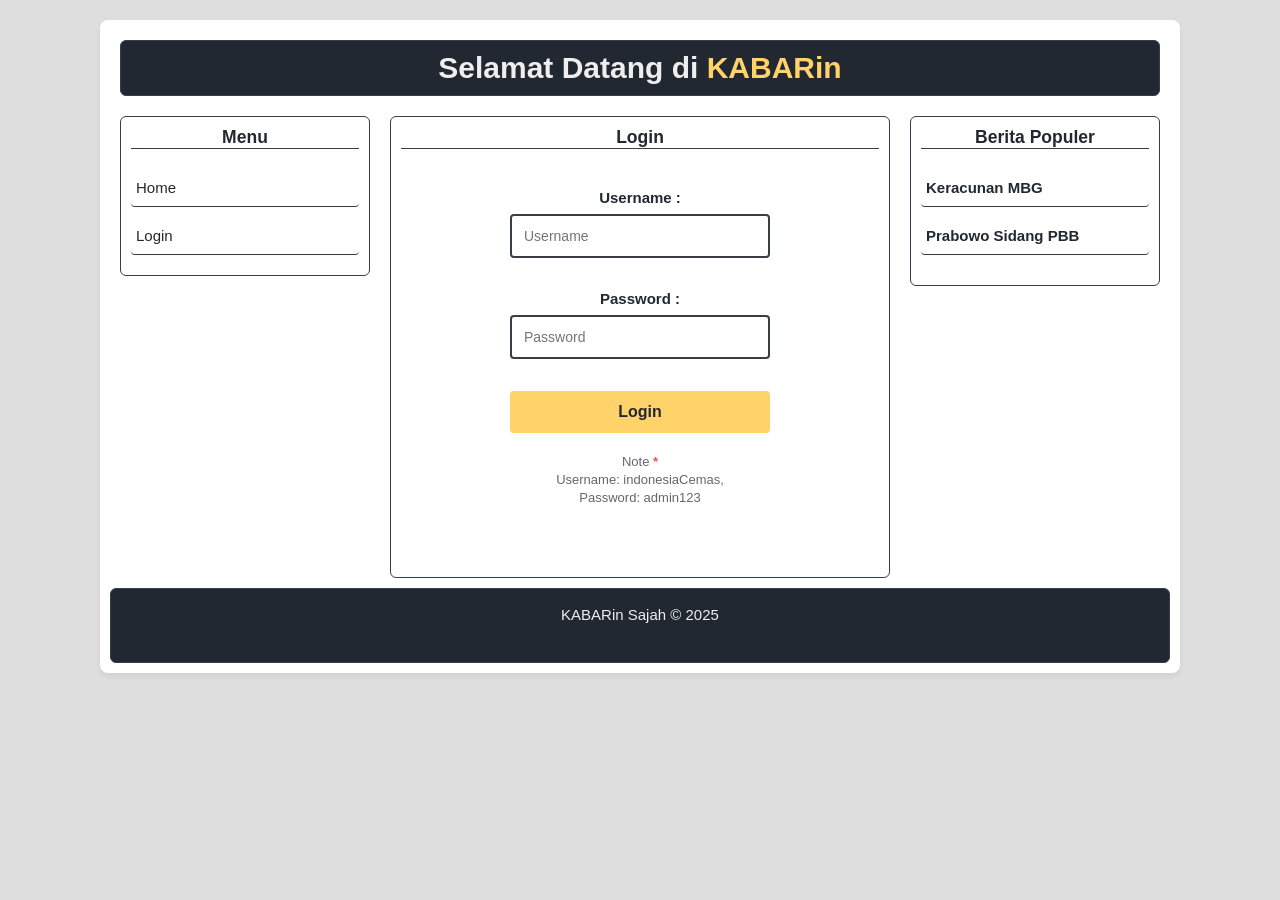
<file: pages/login.html>
<!DOCTYPE html>
<html lang="id">

<head>
      <meta charset="UTF-8">
      <meta name="viewport" content="width=device-width, initial-scale=1.0">
      <title>KABARin</title>
      <link rel="stylesheet" href="../style.css">
      <link rel="icon" type="image/x-icon" href="../img/reze.png">
      <style>
            body {
                  overflow: hidden;
            }
      </style>
</head>

<body>
      <div class="container">
            <div class="header">
                  <h1 style="text-align: center;">Selamat Datang di <b class="tag">KABARin</b></h1>
            </div>

            <div class="main">
                  <div class="left">
                        <h3 style="text-align: center;">Menu</h3>
                        <ul>
                              <li><a href="../index.html">Home</a></li>
                              <li><a href="login.html">Login</a></li>
                        </ul>
                  </div>
            </div>

            <div class="middle">
                  <h3 style="text-align: center;">Login</h3>
                  <p style="text-align: center;">
                  <form style="text-align: center;">
                        <label>Username :</label>
                        <input type="text" name="username" placeholder="Username" id="username" required><br><br>
                        <label>Password :</label>
                        <input type="password" name="password" placeholder="Password" id="password" required><br><br>
                        <input type="submit" value="Login" onclick="login(); return false;">

                        <p style="opacity: 0.7; text-align: center; margin-top: 1.5em;">Note <b
                                    style="color: red;">*</b> <br>Username: indonesiaCemas,<br>
                              Password: admin123</p>
                  </form>
                  </p>
            </div>

            <script type="text/javascript" src="../script.js"></script>

            <div class="right">
                  <h3 style="text-align: center;">Berita Populer</h3>
                  <p>
                  <ul>
                        <li><a href="../news/news1.html"><b>Keracunan MBG</b></a></li>
                        <li><a href="../news/news2.html"><b>Prabowo Sidang PBB</b></a></li>
                        <!-- <li><a href="../news/news3.html"><b>Ahmad Sahroni</b></a></li> -->
                  </ul>
                  </p>
            </div>

            <div class="footer">
                  <p style="text-align: center;">KABARin Sajah &copy; 2025</p>
            </div>
      </div>
</body>

</html>
</file>
<file: style.css>
:root {
      --main-color: #222831;
      --secondary-color: #393E46;
      --text-color: #EEEEEE;
      --background-color: #FFFFFF;
      --accent-color: #FFD369;
}

* {
      margin: 0;
      padding: 0;
      box-sizing: border-box;
}

body {
      background: #dedede;
      font-family: 'poppins', arial;
      font-size: 15px;
      color: var(--main-color);
}

ul {
      list-style-type: none;
}

p {
      margin-bottom: 20px;
      line-height: 1.5em;
}

h3 {
      margin-bottom: 20px;
      border-bottom: 1px solid var(--secondary-color);
      color: var(--main-color);
}

a {
      text-decoration: none;
      color: var(--main-color);
}

a:hover {
      color: var(--accent-color);
}

.tag {
      color: var(--accent-color);
      text-align: center;
}

.container {
      max-width: 1080px;
      margin: 20px auto;
      background: var(--background-color);
      overflow: hidden;
      padding: 10px;
      border-radius: 8px;
      box-shadow: 0 4px 6px rgba(0, 0, 0, 0.05);
}

.header {
      border: 1px solid var(--secondary-color);
      padding: 10px;
      margin: 10px;
      background: var(--main-color);
      color: var(--text-color);
      border-radius: 6px;
}

.left {
      width: 250px;
      border: 1px solid var(--secondary-color);
      padding: 10px;
      margin: 10px;
      float: left;
      background: var(--background-color);
      border-radius: 6px;
}

.left ul {
      list-style-type: none;
}

.left ul li a {
      display: block;
      border-bottom: 1px solid var(--secondary-color);
      margin-bottom: 10px;
      padding: 10px 5px;
      color: var(--main-color);
      border-radius: 4px;
      transition: all 0.3s ease;
}

.left ul li a:hover {
      color: var(--text-color);
      background: var(--main-color);
}

.middle {
      width: 500px;
      border: 1px solid var(--secondary-color);
      padding: 10px;
      margin: 10px;
      float: left;
      background: var(--background-color);
      border-radius: 6px;
}

.middle img {
      max-width: 100%;
      height: auto;
      border-radius: 4px;
}

.middle a {
      font-weight: bold;
}

.right {
      width: 250px;
      border: 1px solid var(--secondary-color);
      padding: 10px;
      margin: 10px;
      float: left;
      background: var(--background-color);
      border-radius: 6px;
}

.right ul {
      list-style-type: none;
}

.right ul li {
      display: block;
}

.right ul li a {
      display: block;
      border-bottom: 1px solid var(--secondary-color);
      margin-bottom: 10px;
      padding: 10px 5px;
      border-radius: 4px;
      transition: all 0.3s ease;
}

.right ul li a:hover {
      color: var(--text-color);
      background: var(--main-color);
}

.footer {
      clear: both;
      border: 1px solid var(--secondary-color);
      padding: 15px;
      background: var(--main-color);
      border-radius: 6px;
      text-align: center;
      color: var(--text-color);
}

/* Styling untuk form */
form {
      max-width: 300px;
      margin: 0 auto;
      padding: 20px;
}

/* Styling untuk label */
label {
      display: block;
      margin-bottom: 8px;
      font-weight: 600;
      color: var(--main-color);
}

/* Styling untuk input text dan password */
input[type="text"],
input[type="password"] {
      width: 100%;
      padding: 12px;
      margin-bottom: 15px;
      border: 2px solid var(--secondary-color);
      border-radius: 4px;
      background-color: var(--background-color);
      color: var(--main-color);
      font-family: 'poppins', arial;
      font-size: 14px;
      transition: all 0.3s ease;
}

/* Efek focus pada input */
input[type="text"]:focus,
input[type="password"]:focus {
      outline: none;
      border-color: var(--accent-color);
      box-shadow: 0 0 5px rgba(255, 211, 105, 0.5);
}

/* Styling untuk tombol submit */
input[type="submit"] {
      width: 100%;
      padding: 12px;
      background-color: var(--accent-color);
      color: var(--main-color);
      border: none;
      border-radius: 4px;
      font-family: 'poppins', arial;
      font-size: 16px;
      font-weight: 600;
      cursor: pointer;
      transition: all 0.3s ease;
}

/* Efek hover pada tombol submit */
input[type="submit"]:hover {
      background-color: #e6be5f;
      transform: translateY(-2px);
      box-shadow: 0 4px 8px rgba(0, 0, 0, 0.1);
}

/* Efek active pada tombol submit */
input[type="submit"]:active {
      transform: translateY(0);
      box-shadow: none;
}

/* Styling untuk note di bawah form */
form p {
      margin-top: 20px;
      font-size: 13px;
      color: var(--main-color);
      opacity: 0.8;
      line-height: 1.4;
}

/* Styling untuk teks berwarna merah pada note */
form b {
      color: red;
      font-weight: 600;
}

@media screen and (max-width: 959px) {
      #container {
            width: 100%;
      }

      #left-column {
            width: 70%;
      }

      #right-column {
            width: 30%;
      }

      img {
            width: 100%;
      }
}

@media screen and (max-width: 1080px) {
      .container {
            width: 100%;
      }

      .left {
            width: 25%;
            background: var(--background-color);
      }

      .middle {
            width: 68%;
            float: right;
      }

      .right {
            clear: both;
            padding: 1% 4%;
            width: auto;
            float: none;
            background: var(--background-color);
      }
}

@media screen and (max-width: 780px) {

      .header,
      footer {
            text-align: center;
      }

      .left {
            width: auto;
            float: none;
      }

      .middle {
            width: auto;
            float: none;
      }
}
</file>
